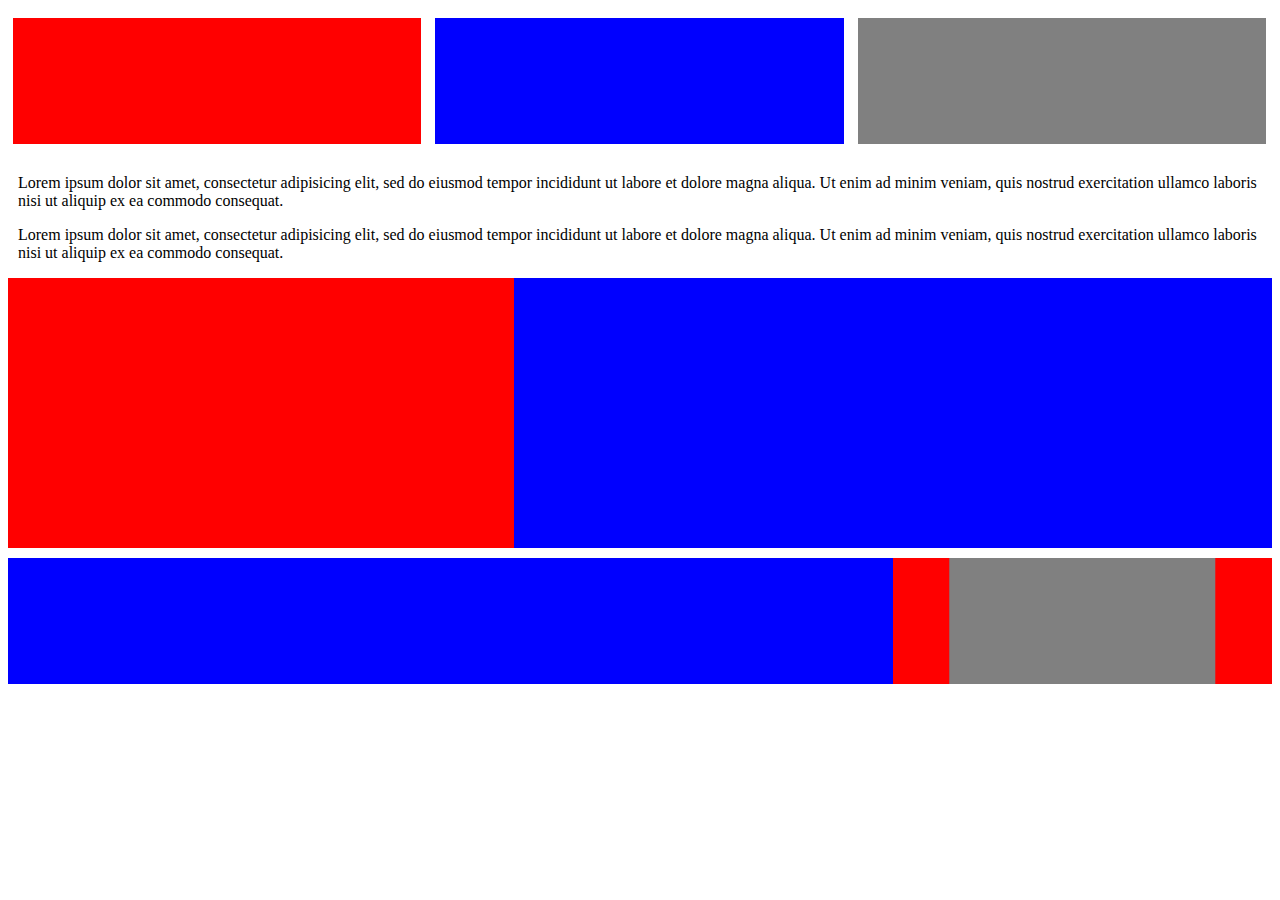
<file: first/index.html>
<!DOCTYPE html>
<html>
  <head>
    <meta charset="utf-8">
    <title></title>
    <link rel="stylesheet" href="style.css">
  </head>
  <body>
    <div class="top-box red">
    </div>
    <div class="top-box blue">
    </div>
    <div class="top-box gray">
    </div>
    <div class="text">
      <p>Lorem ipsum dolor sit amet, consectetur adipisicing elit, sed do eiusmod tempor incididunt ut labore et dolore magna aliqua. Ut enim ad minim veniam, quis nostrud exercitation ullamco laboris nisi ut aliquip ex ea commodo consequat.
      </p>
    </div>
    <div class="text">
      <p>Lorem ipsum dolor sit amet, consectetur adipisicing elit, sed do eiusmod tempor incididunt ut labore et dolore magna aliqua. Ut enim ad minim veniam, quis nostrud exercitation ullamco laboris nisi ut aliquip ex ea commodo consequat.
      </p>
    </div>
    <div class="mid-box first">
    </div>
    <div class="mid-box second">
    </div>
    <div class="bottom-box one">
      <div class="two">
        <div class="three">
        </div>
      </div>
    </div>
  </body>
</html>
</file>
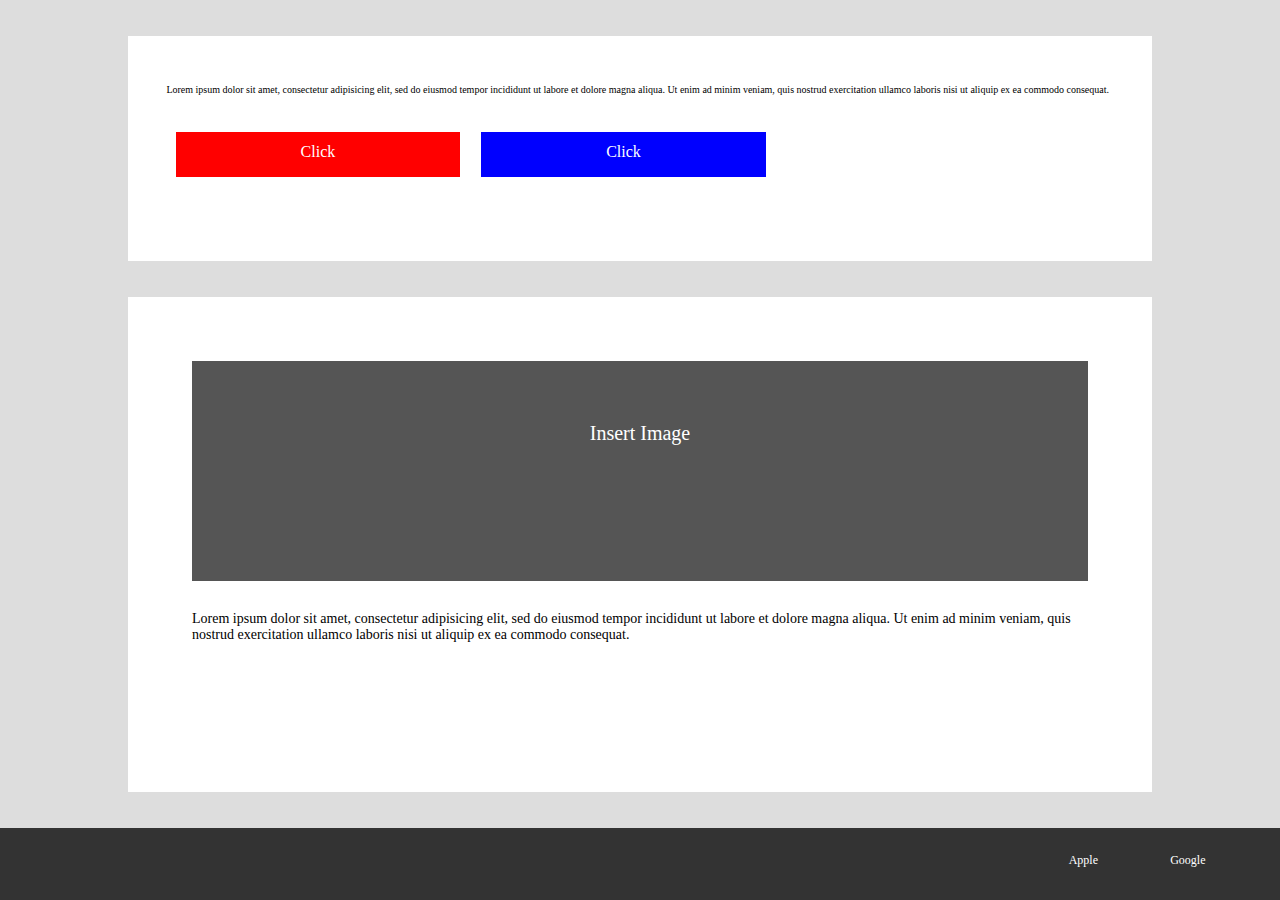
<file: second/index.html>
<!DOCTYPE html>
<html>
  <head>
    <meta charset="utf-8">
    <title></title>
    <link rel="stylesheet" href="style.css">
  </head>
  <body>
    <div class="top">
      <p>
        Lorem ipsum dolor sit amet, consectetur adipisicing elit, sed do eiusmod tempor incididunt ut labore et dolore magna aliqua. Ut enim ad minim veniam, quis nostrud exercitation ullamco laboris nisi ut aliquip ex ea commodo consequat.
      </p>
      <div class="click red">
        <p>Click</p>
      </div>
      <div class="click blue">
        <p>Click</p>
      </div>
    </div>
    <div class="mid">
      <div class="img">
        <p>Insert Image</p>
      </div>
      <p>
        Lorem ipsum dolor sit amet, consectetur adipisicing elit, sed do eiusmod tempor incididunt ut labore et dolore magna aliqua. Ut enim ad minim veniam, quis nostrud exercitation ullamco laboris nisi ut aliquip ex ea commodo consequat.
      </p>
    </div
    <div class="bottom">
    </div>
    <div class="bottom">
      <div class="bot-txt">
        <p>Google</p>
      </div>
      <div class="bot-txt">
        <p>Apple</p>
      </div>
    </div>
  </body>
</html>
</file>
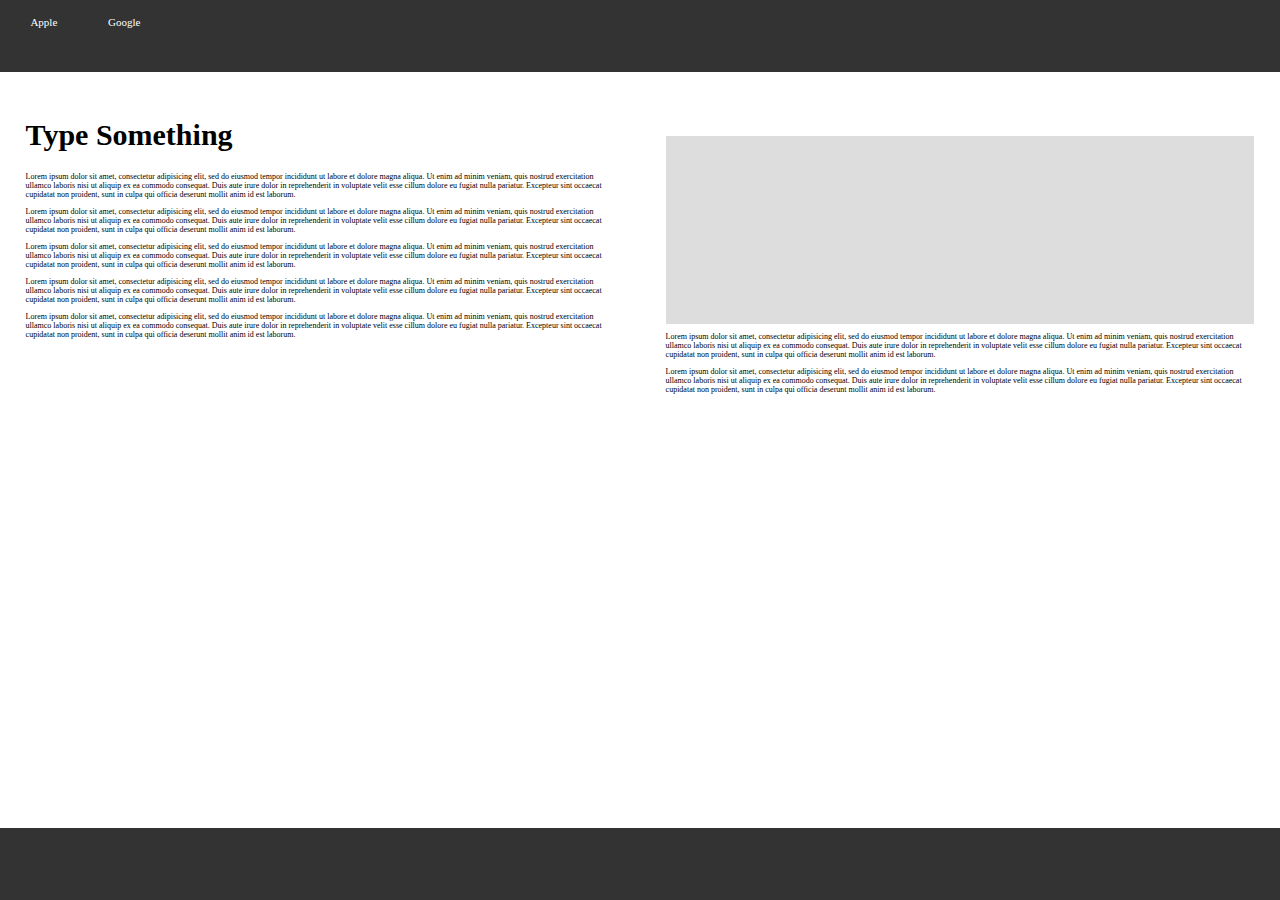
<file: third/index.html>
<!DOCTYPE html>
<html>
  <head>
    <meta charset="utf-8">
    <title></title>
    <link rel="stylesheet" href="style.css">
  </head>
  <body>
    <div class="top">
      <div class="thing">
        <p>Apple</p>
      </div>
      <div class="thing">
        <p>Google</p>
      </div>
    </div>
    <div class="main-content" id="left">
      <h1>Type Something</h1>
      <p>
        Lorem ipsum dolor sit amet, consectetur adipisicing elit, sed do eiusmod tempor incididunt ut labore et dolore magna aliqua. Ut enim ad minim veniam, quis nostrud exercitation ullamco laboris nisi ut aliquip ex ea commodo consequat. Duis aute irure dolor in reprehenderit in voluptate velit esse cillum dolore eu fugiat nulla pariatur. Excepteur sint occaecat cupidatat non proident, sunt in culpa qui officia deserunt mollit anim id est laborum.
      </p>
      <p>
        Lorem ipsum dolor sit amet, consectetur adipisicing elit, sed do eiusmod tempor incididunt ut labore et dolore magna aliqua. Ut enim ad minim veniam, quis nostrud exercitation ullamco laboris nisi ut aliquip ex ea commodo consequat. Duis aute irure dolor in reprehenderit in voluptate velit esse cillum dolore eu fugiat nulla pariatur. Excepteur sint occaecat cupidatat non proident, sunt in culpa qui officia deserunt mollit anim id est laborum.
      </p>
      <p>
        Lorem ipsum dolor sit amet, consectetur adipisicing elit, sed do eiusmod tempor incididunt ut labore et dolore magna aliqua. Ut enim ad minim veniam, quis nostrud exercitation ullamco laboris nisi ut aliquip ex ea commodo consequat. Duis aute irure dolor in reprehenderit in voluptate velit esse cillum dolore eu fugiat nulla pariatur. Excepteur sint occaecat cupidatat non proident, sunt in culpa qui officia deserunt mollit anim id est laborum.
      </p>
      <p>
        Lorem ipsum dolor sit amet, consectetur adipisicing elit, sed do eiusmod tempor incididunt ut labore et dolore magna aliqua. Ut enim ad minim veniam, quis nostrud exercitation ullamco laboris nisi ut aliquip ex ea commodo consequat. Duis aute irure dolor in reprehenderit in voluptate velit esse cillum dolore eu fugiat nulla pariatur. Excepteur sint occaecat cupidatat non proident, sunt in culpa qui officia deserunt mollit anim id est laborum.
      </p>
      <p>
        Lorem ipsum dolor sit amet, consectetur adipisicing elit, sed do eiusmod tempor incididunt ut labore et dolore magna aliqua. Ut enim ad minim veniam, quis nostrud exercitation ullamco laboris nisi ut aliquip ex ea commodo consequat. Duis aute irure dolor in reprehenderit in voluptate velit esse cillum dolore eu fugiat nulla pariatur. Excepteur sint occaecat cupidatat non proident, sunt in culpa qui officia deserunt mollit anim id est laborum.
      </p>
    </div>
    <div class="main-content">
      <div class="gray">
      </div>
      <p>
        Lorem ipsum dolor sit amet, consectetur adipisicing elit, sed do eiusmod tempor incididunt ut labore et dolore magna aliqua. Ut enim ad minim veniam, quis nostrud exercitation ullamco laboris nisi ut aliquip ex ea commodo consequat. Duis aute irure dolor in reprehenderit in voluptate velit esse cillum dolore eu fugiat nulla pariatur. Excepteur sint occaecat cupidatat non proident, sunt in culpa qui officia deserunt mollit anim id est laborum.
      </p>
      <p>
        Lorem ipsum dolor sit amet, consectetur adipisicing elit, sed do eiusmod tempor incididunt ut labore et dolore magna aliqua. Ut enim ad minim veniam, quis nostrud exercitation ullamco laboris nisi ut aliquip ex ea commodo consequat. Duis aute irure dolor in reprehenderit in voluptate velit esse cillum dolore eu fugiat nulla pariatur. Excepteur sint occaecat cupidatat non proident, sunt in culpa qui officia deserunt mollit anim id est laborum.
      </p>
    </div>
    <div class="bottom">
    </div>
  </body>
</html>
</file>
<file: first/style.css>
.top-box {
  height: 14vh;
  width: calc(100% / 3 - 13px);
  margin: 10px 5px;
  display: inline-block;
}
.red {
  background-color: red;
}
.blue {
  background-color: blue;
}
.gray {
  background-color: gray;
}
.text {
  margin: 10px;
}
.mid-box {
  height: 30vh;
  float: left;
  margin: 0 0 10px 0;
}
.first {
  width: 40%;
  background-color: red;
}
.second {
  width: 60%;
  background-color: blue;
}
.bottom-box {
  height: 14vh;
  width: 100%;
  background-color: blue;
  clear: left;
  position: relative;
}
.two {
  width: 30%;
  height: 100%;
  position: absolute;
  right: 0;
  background-color: red;
}
.three {
  width: 70%;
  height: 100%;
  background-color: gray;
  position: absolute;
  left: 50%;
  transform: translate(-50%, 0);
}
</file>
<file: second/style.css>
* {
  box-sizing: border-box;
}
body {
  margin: 0;
  background-color: #dddddd;
}
.top {
  height: 25vh;
  width: 80%;
  background-color: #ffffff;
  position: relative;
  margin: 4vh 0;
  left: 50%;
  transform: translate(-50%, 0);
  font-size: 10px;
  padding: 3%;
}
.click {
  height: 30%;
  width: 30%;
  display: inline-block;
  margin: 3vh 1% 0 1%;
  color: white;
  font-size: 16px;
  position: relative;
}
.click p {
  position: absolute;
  left: 50%;
  transform: translate(-50%, -30%);
}
.red {
  background-color: red;
}
.blue {
  background-color: blue;
}
.mid {
  height: 55vh;
  width: 80%;
  background-color: #ffffff;
  position: relative;
  left: 50%;
  transform: translate(-50%, 0);
  padding: 5%;
  font-size: 14px;
}
.img {
  width: 100%%;
  height: 60%;
  background-color: #555555;
  position: relative;
  left: 50%;
  transform: translate(-50%, 0);
  margin: 0 0 30px 0;
}
.img p {
  position: absolute;
  left: 50%;
  transform: translate(-50%, 180%);
  color: white;
  font-size: 20px;
}
.bottom {
  position: absolute;
  bottom: 0px;
  height: 8vh;
  width: 100%;
  background-color: #333333;
  padding: 1% 3%;
}
.bot-txt {
  float: right;
  color: #ffffff;
  font-size: 12px;
  margin: 0 3%;
}
</file>
<file: third/style.css>
* {
  box-sizing: border-box;
}
body {
  margin: 0;
}
.top {
  width: 100%;
  height: 8vh;
  background-color: #333333;
  position: relative;
  padding: 5px;
}
.thing {
  color: #ffffff;
  float: left;
  margin: 0 2%;
  position: relative;
  font-size: 11px;
}
.main-content  {
  height: 84vh;
  width: 50%;
  float: left;
  padding: 5% 2%;
  font-size: 8px;
}
.gray {
  width: 100%;
  height: 30%;
  background-color: #dddddd;
}
h1 {
  font-size: 30px;
}
#left {
  padding: 2% 2%;
}
.bottom {
  width: 100%;
  height: 8vh;
  background-color: #333333;
  position: absolute;
  bottom: 0;
}
</file>
